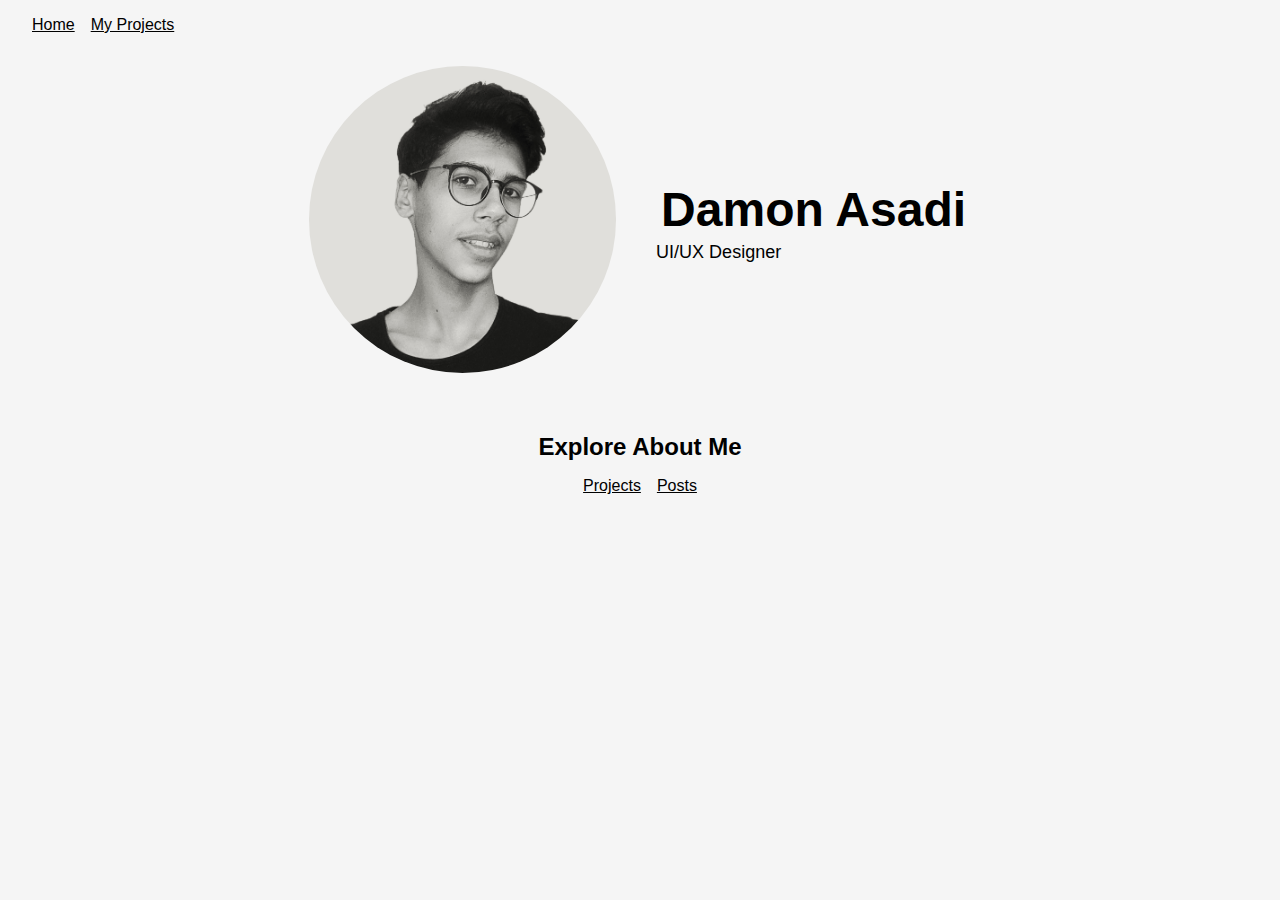
<file: index.html>
<!DOCTYPE html>
<html lang="en">
<head>
    <meta charset="UTF-8">
    <meta name="viewport" content="width=device-width, initial-scale=1.0">
    <meta name="author" content="Damon Asadi">
    <meta name="description" content="This is Damon Asadi portfolio website">
    <title>Damon Asadi</title>
    <link rel="stylesheet" href="css/style.css" type="text/css">
</head>

<body>
    <nav class="nav">
        <ul class="nav__links">
            <li>
                <a href="/">Home</a>
            </li>
            <li>
                <a href="projects.html">My Projects</a>
            </li>
            <!-- <li>
                <a href="contact.html">Contact Me</a>
            </li> -->
        </ul>
    </nav>    
    <header class="header">
        <img id="personal-picture" src="img/SAVE_20230412_032746.jpg" alt="Personal image" title="Damon Asadi personal picture" width="2733" height="2733">
        <div class="header__information">
            <h1 class="header__h1">Damon Asadi</h1>
            <p class="carrier-title">UI/UX Designer</p>
        </div>

        <section class="explore">
            <h4 class="explore__h4">Explore About Me</h4>
            <ul class="links">
                <li>
                    <a href="projects.html">Projects</a>
                </li>
                <li>
                    <a href="projects.html/#posts">Posts</a>
                </li>
            </ul>
        </section>
    </header>
</body>
</html>
</file>
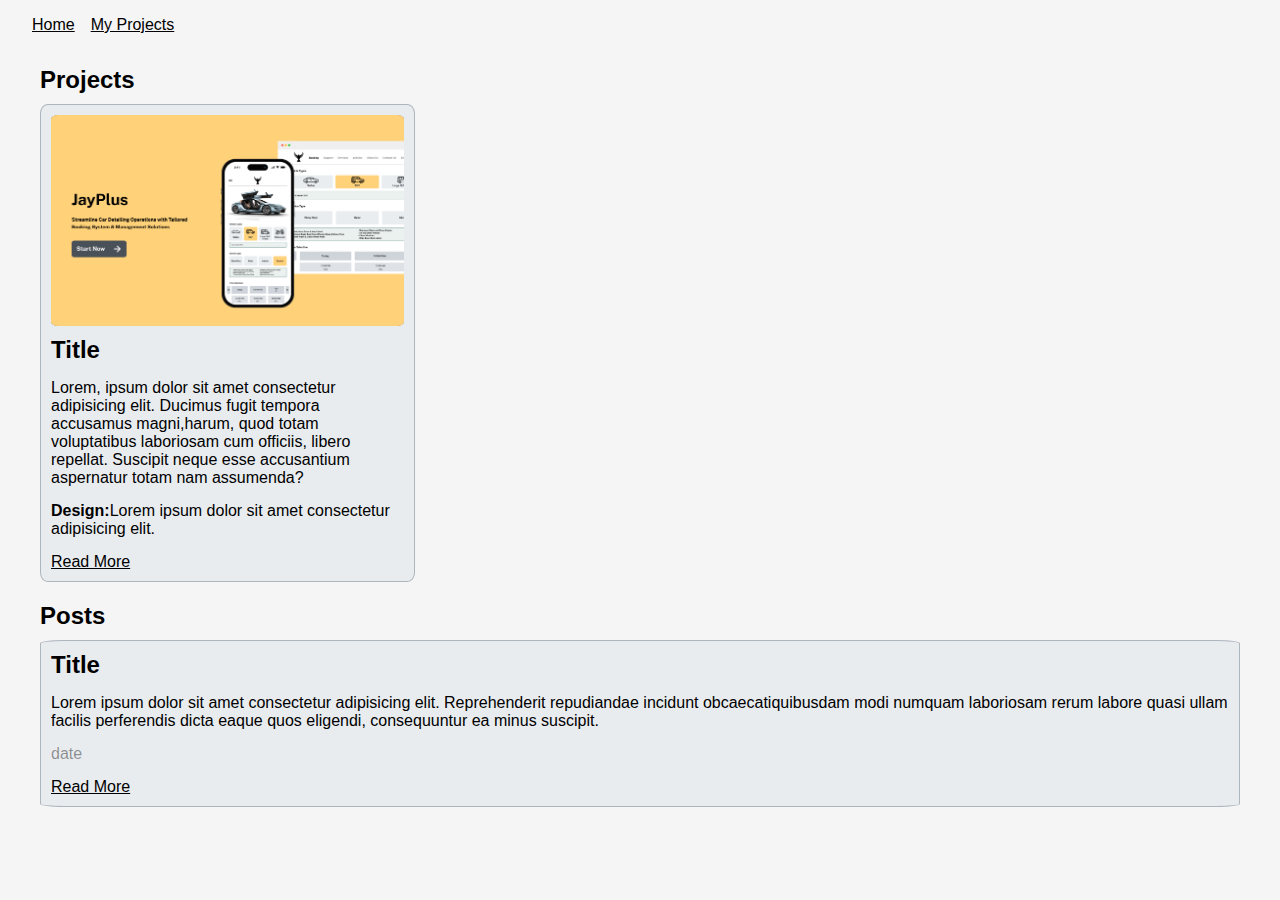
<file: projects.html>
<!DOCTYPE html>
<html lang="en">

<head>
    <meta charset="UTF-8">
    <meta name="viewport" content="width=device-width, initial-scale=1.0">
    <meta name="author" content="Damon Asadi">
    <meta name="description" content="This is Damon Asadi portfolio website">
    <title>Damon Asadi</title>
    <link rel="stylesheet" href="css/style.css" type="text/css">
</head>

<body>
    <nav class="nav">
        <ul class="nav__links">
            <li>
                <a href="/">Home</a>
            </li>
            <li>
                <a href="projects.html">My Projects</a>
            </li>
            <!-- <li>
                <a href="contact.html">Contact Me</a>
            </li> -->
        </ul>
    </nav>

    <main>
        <section id="projects">
            <h2 class="projects__h2">Projects</h2>
            <div class="card-rows">
                <article class="project-card">
                    <img class="project-image" src="img/JuyPlus.png" alt="JuyPlus Project" width="1440" height="862">
                    <div class="caption">
                        <h4>Title</h4>
                        <p>Lorem, ipsum dolor sit amet consectetur adipisicing elit. Ducimus fugit tempora accusamus
                            magni,harum, quod totam voluptatibus laboriosam cum officiis, libero repellat. Suscipit
                            neque esse accusantium aspernatur totam nam assumenda?</p>
                        <p><span class="title">Design:</span>Lorem ipsum dolor sit amet consectetur adipisicing elit.
                        </p>
                        <ul class="button">
                            <li>
                                <a class="action-button" href="/">Read More</a>
                            </li>
                        </ul>
                    </div>
                </article>
            </div>
        </section>

        <section id="posts">
            <h2 class="posts__h2">Posts</h2>
        
            <article class="post-card">
                <div class="post-texts">
                    <h4>Title</h4>
                    <p>Lorem ipsum dolor sit amet consectetur adipisicing elit. Reprehenderit repudiandae incidunt
                        obcaecatiquibusdam modi numquam laboriosam rerum labore quasi ullam facilis perferendis dicta eaque
                        quos eligendi, consequuntur ea minus suscipit.</p>
                    <p class="date">date</p>
                    <ul class="button">
                        <li>
                            <a class="action-button" href="/">Read More</a>
                        </li>
                    </ul>
                </div>
            </article>
        </section>
    </main>
</body>
</file>
<file: css/style.css>
/* || RESET */
* {
    padding: 0;
    margin: 0;
    box-sizing: border-box;
}

#personal-picture {
    display: flex;
    height: 40%;
    width: 40%;
    border: 2px none #000;
    border-radius: 50%;
}

/* || VARIABLES */

:root {
   
    /* COLORS */
    --BGCOLOR: whitesmoke;
    --COLOR: #000;
    --LINK-COLOR: #000;
    --LINK-HOVER: hsla(0, 0%, 0%, 0.85);
}

html {
    scroll-behavior: smooth;
    font-family: sans-serif;
    background-color: whitesmoke;
    color: #000;
    background-image: #000;
}

body {
    margin: 0 auto;
    justify-content: center;
}

a:any-link {
    color: #000;
    font-weight: lighter;
}

a:hover,
:focus,
:active {
    color: hsla(0, 0%, 0%, 0.85);
    font-weight: bolder;
}

/* || HEDEAR */

.nav {
    margin: 16px 32px;
}

.nav__links {
    list-style-type: none;
    display: flex;
    width: 100%;
    flex-wrap: nowrap;
    flex-flow: row;
    gap: 16px;
    justify-content: start;
}

header {
    display: flex;
    justify-content: center;
    flex-wrap: wrap;
    margin: 32px auto;
    gap: 40px;
}

.header {
    min-width: 481px;
    max-width: 768px;
}

h1 {
    font-size: 48px;
    font-weight: bold;
    padding: 5px;
}

.header__information {
    margin: auto 0;
}

.carrier-title {
    font-size: 18px;
    font-weight: normal;
}

p {
    font-size: 16px;
    margin: 0;
}

.explore {
    display: flex;
    flex-direction: column;
    width: 100%;
    align-items: center;
    margin: 20px;

}

.explore__h4 {
    align-items: center;
}

.links {
    list-style-type: none;
    display: flex;
    gap: 16px;
    justify-content: center;
    margin-top: 16px;
}
 
/* || */

main {
    min-width: 481px;
    max-width: 1200px;
    margin: 32px auto;
    align-items: center;
}

.projects__h2,
.posts__h2 {
    margin-bottom: 10px;
}

.card-rows {
    display: flex;
    flex-direction: row;
    flex-wrap: wrap;
    gap: 20px;
    margin-bottom: 20px;
}

.project-card {
    display: flexbox;
    flex-direction: column;
    box-sizing: border-box;
    background-color: #E9ECEF;
    border: 1px solid #ADB5BD;
    border-radius: 2%;
    padding: 10px;
    width: 375px;
    height: fit-content;
}

.project-image {
    display: flex;
    width: 100%;
    height: 50%;
    margin-bottom: 10px;
    border: 1px none ;
    border-radius: 2%;
    background-color: grey;
}

.caption {
    display: flex;
    flex-direction: column;
    gap: 15px;
}

h4 {
    font-size: 24px;
    font-weight: bolder;
}

span {
    font-weight: bolder;
}

.post-card {
    display: flexbox;
    flex-direction: column;
    box-sizing: border-box;
    background-color: #E9ECEF;
    border: 1px solid #ADB5BD;
    border-radius: 2%;
    padding: 10px;
    min-width: 450px;
    max-width: 100%;
    height: fit-content;
}

.post-texts {
    display: flex;
    flex-direction: column;
    gap: 15px;
}

.date {
    font-size: 16px;
    font-weight: lighter;
    color: #00000069;
}

.button {
    list-style-type: none;
}
</file>
